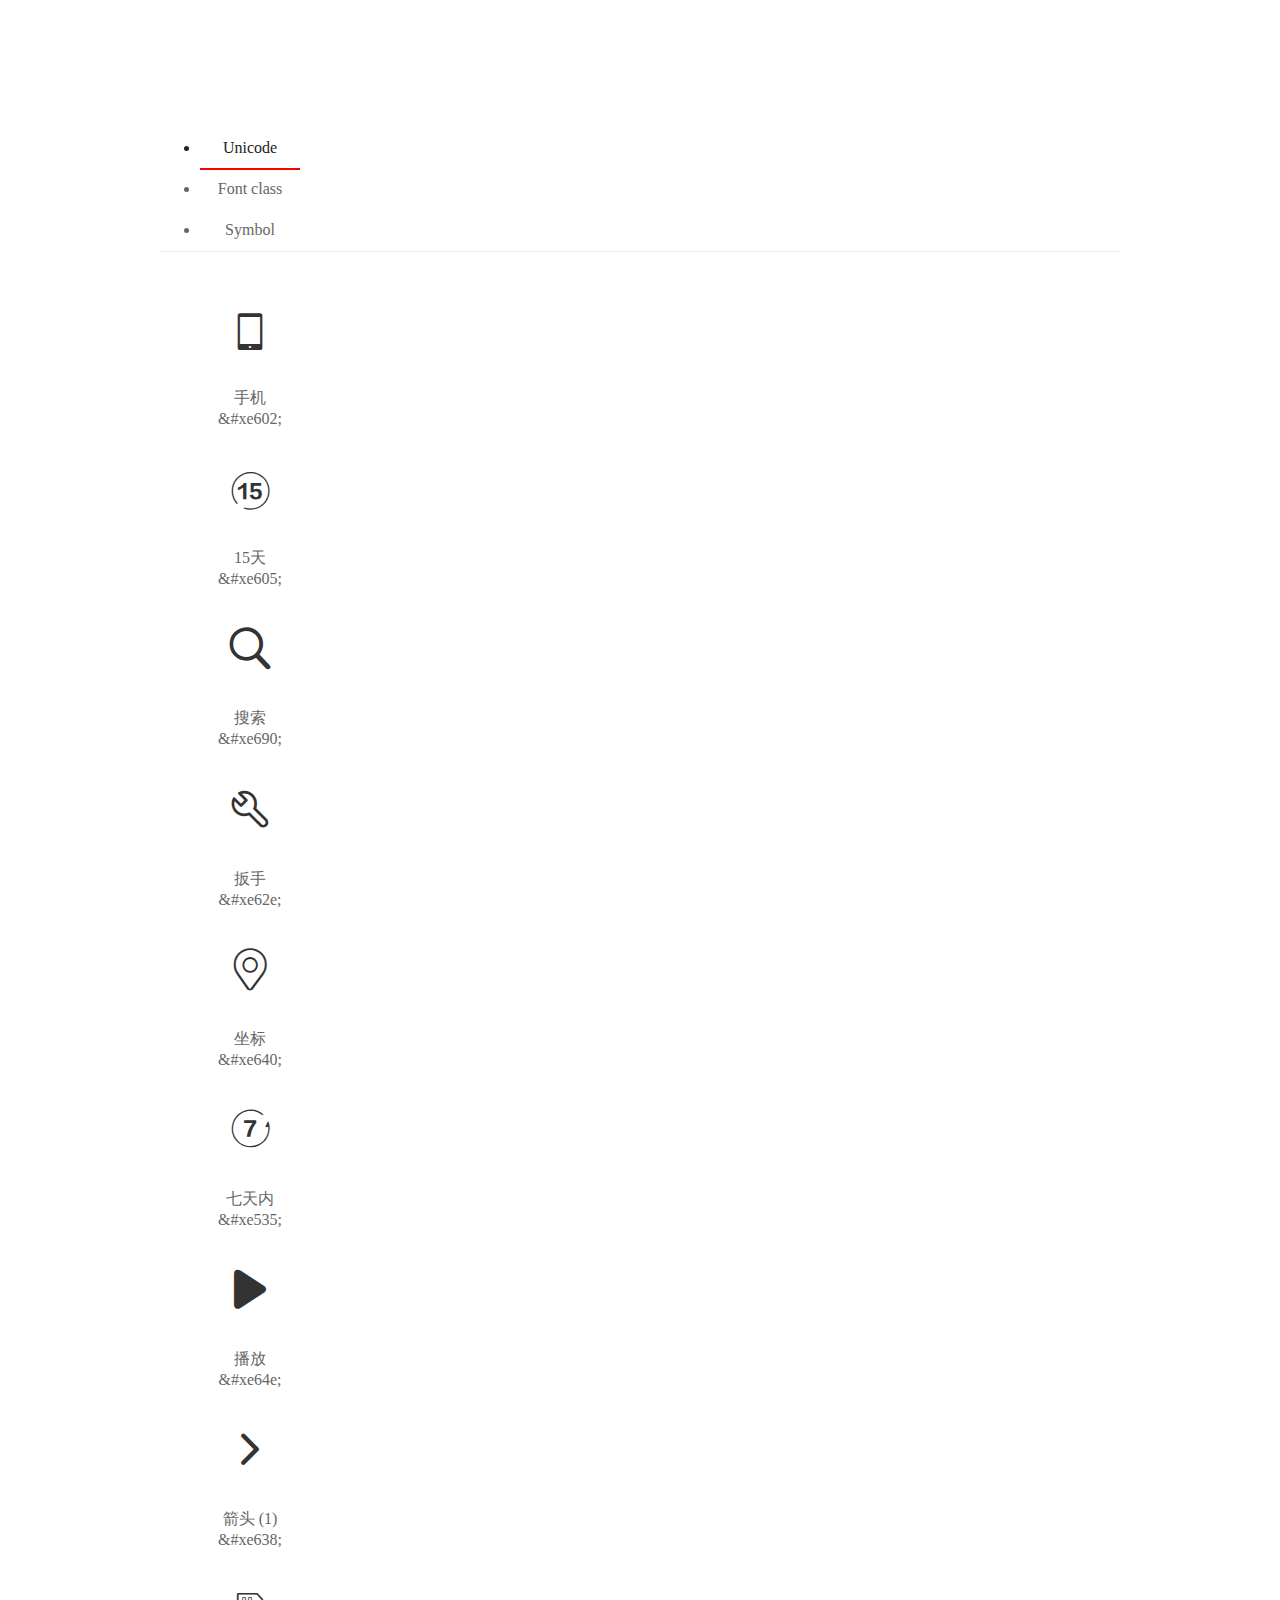
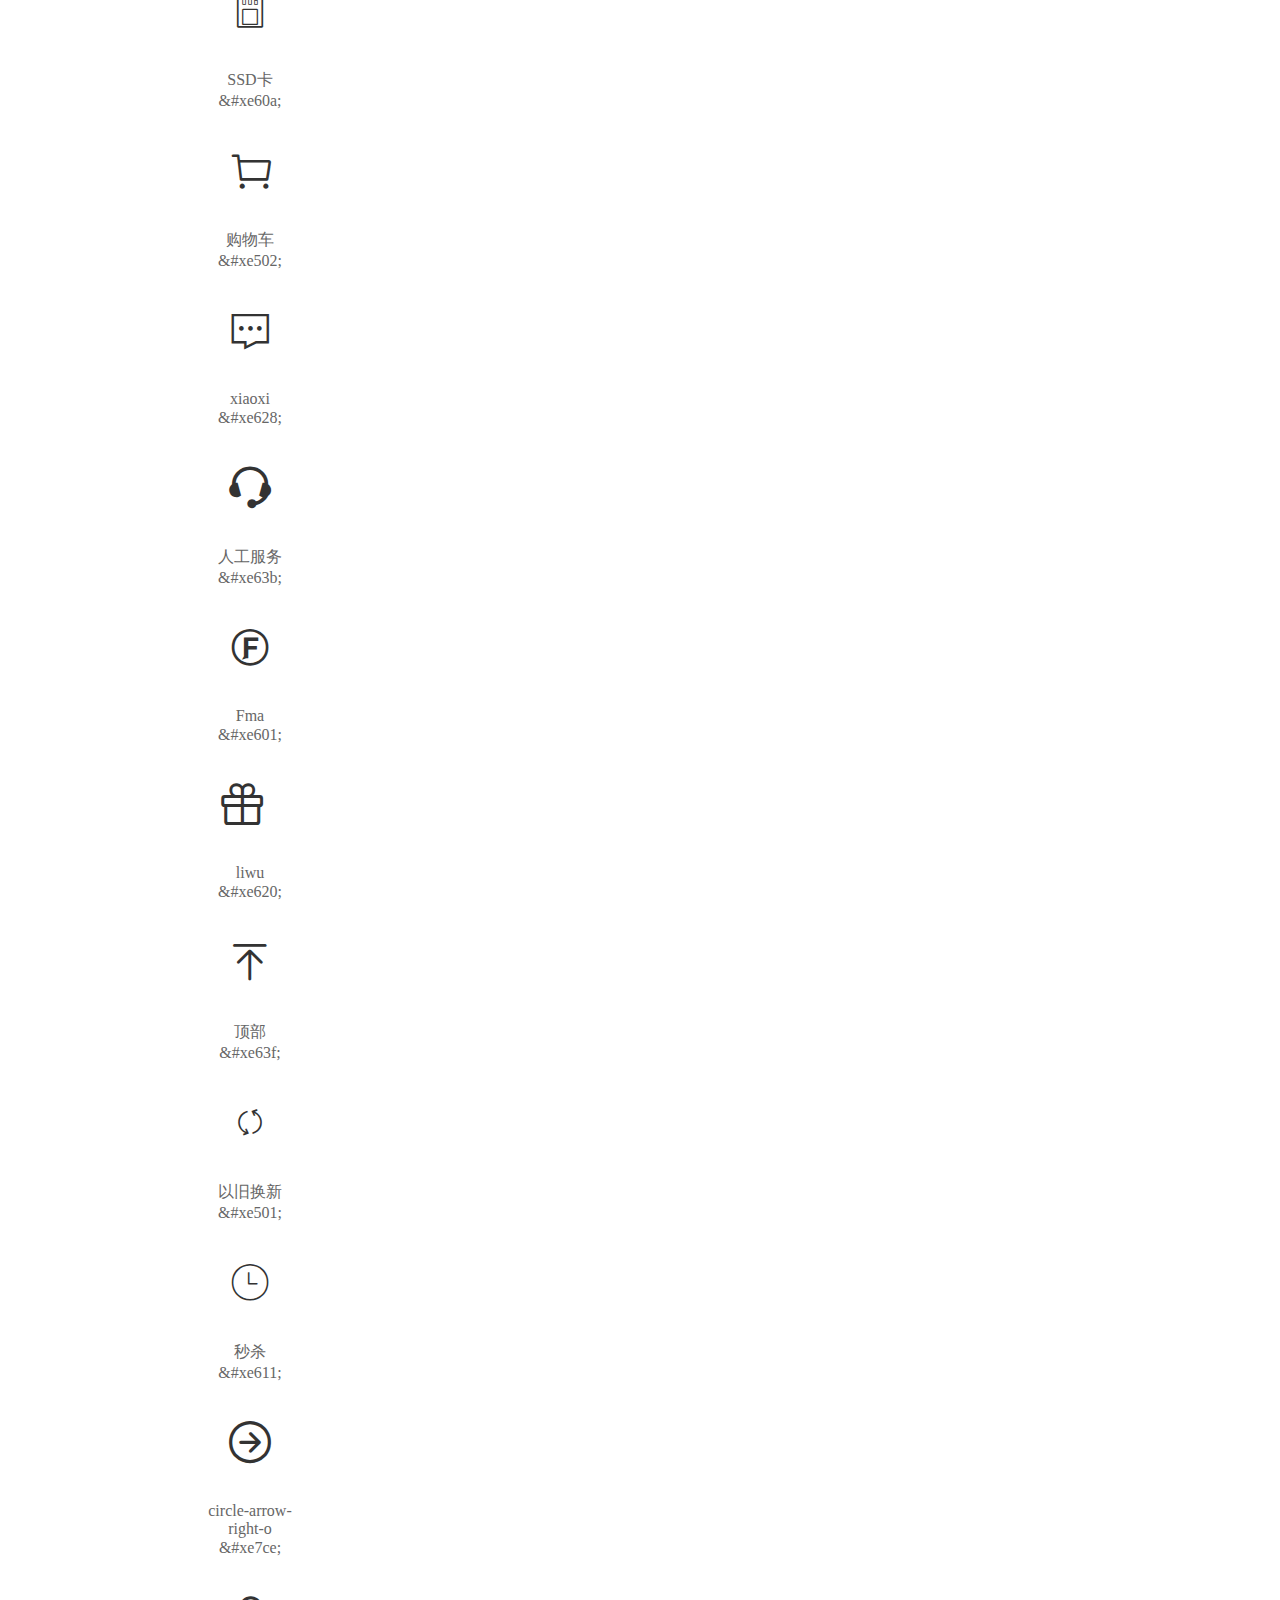
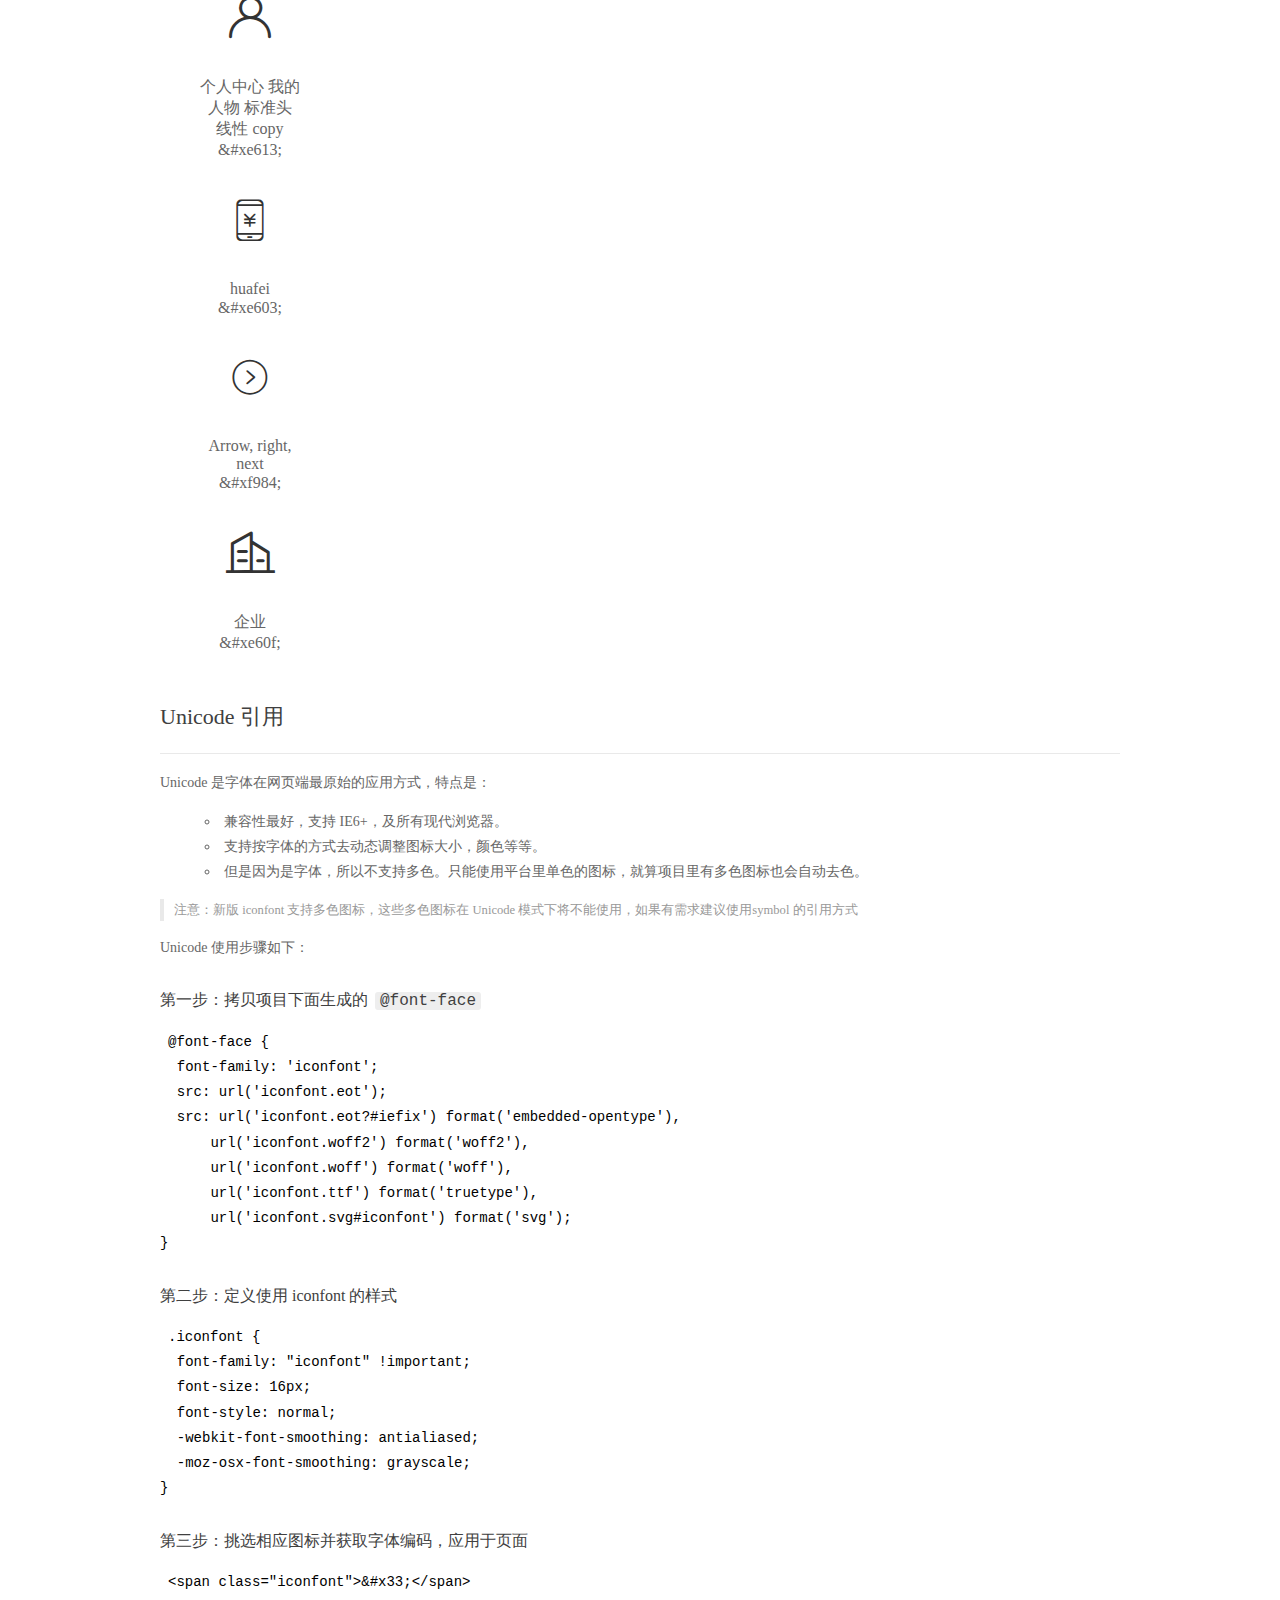
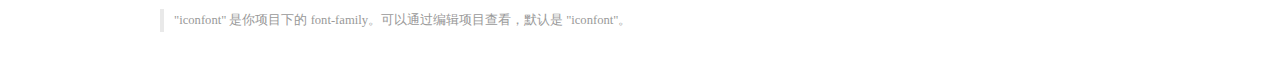
<file: millet/font1/demo_index.html>
<!DOCTYPE html>
<html>
<head>
  <meta charset="utf-8"/>
  <title>IconFont Demo</title>
  <link rel="shortcut icon" href="https://gtms04.alicdn.com/tps/i4/TB1_oz6GVXXXXaFXpXXJDFnIXXX-64-64.ico" type="image/x-icon"/>
  <link rel="stylesheet" href="https://g.alicdn.com/thx/cube/1.3.2/cube.min.css">
  <link rel="stylesheet" href="demo.css">
  <link rel="stylesheet" href="iconfont.css">
  <script src="iconfont.js"></script>
  <!-- jQuery -->
  <script src="https://a1.alicdn.com/oss/uploads/2018/12/26/7bfddb60-08e8-11e9-9b04-53e73bb6408b.js"></script>
  <!-- 代码高亮 -->
  <script src="https://a1.alicdn.com/oss/uploads/2018/12/26/a3f714d0-08e6-11e9-8a15-ebf944d7534c.js"></script>
</head>
<body>
  <div class="main">
    <h1 class="logo"><a href="https://www.iconfont.cn/" title="iconfont 首页" target="_blank">&#xe86b;</a></h1>
    <div class="nav-tabs">
      <ul id="tabs" class="dib-box">
        <li class="dib active"><span>Unicode</span></li>
        <li class="dib"><span>Font class</span></li>
        <li class="dib"><span>Symbol</span></li>
      </ul>
      
    </div>
    <div class="tab-container">
      <div class="content unicode" style="display: block;">
          <ul class="icon_lists dib-box">
          
            <li class="dib">
              <span class="icon iconfont">&#xe602;</span>
                <div class="name">手机</div>
                <div class="code-name">&amp;#xe602;</div>
              </li>
          
            <li class="dib">
              <span class="icon iconfont">&#xe605;</span>
                <div class="name">15天</div>
                <div class="code-name">&amp;#xe605;</div>
              </li>
          
            <li class="dib">
              <span class="icon iconfont">&#xe690;</span>
                <div class="name">搜索</div>
                <div class="code-name">&amp;#xe690;</div>
              </li>
          
            <li class="dib">
              <span class="icon iconfont">&#xe62e;</span>
                <div class="name">扳手</div>
                <div class="code-name">&amp;#xe62e;</div>
              </li>
          
            <li class="dib">
              <span class="icon iconfont">&#xe640;</span>
                <div class="name">坐标</div>
                <div class="code-name">&amp;#xe640;</div>
              </li>
          
            <li class="dib">
              <span class="icon iconfont">&#xe535;</span>
                <div class="name">七天内</div>
                <div class="code-name">&amp;#xe535;</div>
              </li>
          
            <li class="dib">
              <span class="icon iconfont">&#xe64e;</span>
                <div class="name">播放</div>
                <div class="code-name">&amp;#xe64e;</div>
              </li>
          
            <li class="dib">
              <span class="icon iconfont">&#xe638;</span>
                <div class="name">箭头 (1)</div>
                <div class="code-name">&amp;#xe638;</div>
              </li>
          
            <li class="dib">
              <span class="icon iconfont">&#xe60a;</span>
                <div class="name">SSD卡</div>
                <div class="code-name">&amp;#xe60a;</div>
              </li>
          
            <li class="dib">
              <span class="icon iconfont">&#xe502;</span>
                <div class="name">购物车</div>
                <div class="code-name">&amp;#xe502;</div>
              </li>
          
            <li class="dib">
              <span class="icon iconfont">&#xe628;</span>
                <div class="name">xiaoxi</div>
                <div class="code-name">&amp;#xe628;</div>
              </li>
          
            <li class="dib">
              <span class="icon iconfont">&#xe63b;</span>
                <div class="name">人工服务</div>
                <div class="code-name">&amp;#xe63b;</div>
              </li>
          
            <li class="dib">
              <span class="icon iconfont">&#xe601;</span>
                <div class="name">Fma</div>
                <div class="code-name">&amp;#xe601;</div>
              </li>
          
            <li class="dib">
              <span class="icon iconfont">&#xe620;</span>
                <div class="name">liwu</div>
                <div class="code-name">&amp;#xe620;</div>
              </li>
          
            <li class="dib">
              <span class="icon iconfont">&#xe63f;</span>
                <div class="name">顶部</div>
                <div class="code-name">&amp;#xe63f;</div>
              </li>
          
            <li class="dib">
              <span class="icon iconfont">&#xe501;</span>
                <div class="name">以旧换新</div>
                <div class="code-name">&amp;#xe501;</div>
              </li>
          
            <li class="dib">
              <span class="icon iconfont">&#xe611;</span>
                <div class="name">秒杀</div>
                <div class="code-name">&amp;#xe611;</div>
              </li>
          
            <li class="dib">
              <span class="icon iconfont">&#xe7ce;</span>
                <div class="name">circle-arrow-right-o</div>
                <div class="code-name">&amp;#xe7ce;</div>
              </li>
          
            <li class="dib">
              <span class="icon iconfont">&#xe613;</span>
                <div class="name">个人中心 我的  人物 标准头 线性 copy</div>
                <div class="code-name">&amp;#xe613;</div>
              </li>
          
            <li class="dib">
              <span class="icon iconfont">&#xe603;</span>
                <div class="name">huafei</div>
                <div class="code-name">&amp;#xe603;</div>
              </li>
          
            <li class="dib">
              <span class="icon iconfont">&#xf984;</span>
                <div class="name">Arrow, right, next</div>
                <div class="code-name">&amp;#xf984;</div>
              </li>
          
            <li class="dib">
              <span class="icon iconfont">&#xe60f;</span>
                <div class="name">企业</div>
                <div class="code-name">&amp;#xe60f;</div>
              </li>
          
          </ul>
          <div class="article markdown">
          <h2 id="unicode-">Unicode 引用</h2>
          <hr>

          <p>Unicode 是字体在网页端最原始的应用方式，特点是：</p>
          <ul>
            <li>兼容性最好，支持 IE6+，及所有现代浏览器。</li>
            <li>支持按字体的方式去动态调整图标大小，颜色等等。</li>
            <li>但是因为是字体，所以不支持多色。只能使用平台里单色的图标，就算项目里有多色图标也会自动去色。</li>
          </ul>
          <blockquote>
            <p>注意：新版 iconfont 支持多色图标，这些多色图标在 Unicode 模式下将不能使用，如果有需求建议使用symbol 的引用方式</p>
          </blockquote>
          <p>Unicode 使用步骤如下：</p>
          <h3 id="-font-face">第一步：拷贝项目下面生成的 <code>@font-face</code></h3>
<pre><code class="language-css"
>@font-face {
  font-family: 'iconfont';
  src: url('iconfont.eot');
  src: url('iconfont.eot?#iefix') format('embedded-opentype'),
      url('iconfont.woff2') format('woff2'),
      url('iconfont.woff') format('woff'),
      url('iconfont.ttf') format('truetype'),
      url('iconfont.svg#iconfont') format('svg');
}
</code></pre>
          <h3 id="-iconfont-">第二步：定义使用 iconfont 的样式</h3>
<pre><code class="language-css"
>.iconfont {
  font-family: "iconfont" !important;
  font-size: 16px;
  font-style: normal;
  -webkit-font-smoothing: antialiased;
  -moz-osx-font-smoothing: grayscale;
}
</code></pre>
          <h3 id="-">第三步：挑选相应图标并获取字体编码，应用于页面</h3>
<pre>
<code class="language-html"
>&lt;span class="iconfont"&gt;&amp;#x33;&lt;/span&gt;
</code></pre>
          <blockquote>
            <p>"iconfont" 是你项目下的 font-family。可以通过编辑项目查看，默认是 "iconfont"。</p>
          </blockquote>
          </div>
      </div>
      <div class="content font-class">
        <ul class="icon_lists dib-box">
          
          <li class="dib">
            <span class="icon iconfont icon-shouji"></span>
            <div class="name">
              手机
            </div>
            <div class="code-name">.icon-shouji
            </div>
          </li>
          
          <li class="dib">
            <span class="icon iconfont icon-15tian"></span>
            <div class="name">
              15天
            </div>
            <div class="code-name">.icon-15tian
            </div>
          </li>
          
          <li class="dib">
            <span class="icon iconfont icon-sousuo"></span>
            <div class="name">
              搜索
            </div>
            <div class="code-name">.icon-sousuo
            </div>
          </li>
          
          <li class="dib">
            <span class="icon iconfont icon-editor2"></span>
            <div class="name">
              扳手
            </div>
            <div class="code-name">.icon-editor2
            </div>
          </li>
          
          <li class="dib">
            <span class="icon iconfont icon-zuobiao"></span>
            <div class="name">
              坐标
            </div>
            <div class="code-name">.icon-zuobiao
            </div>
          </li>
          
          <li class="dib">
            <span class="icon iconfont icon-sevenday"></span>
            <div class="name">
              七天内
            </div>
            <div class="code-name">.icon-sevenday
            </div>
          </li>
          
          <li class="dib">
            <span class="icon iconfont icon-bofang"></span>
            <div class="name">
              播放
            </div>
            <div class="code-name">.icon-bofang
            </div>
          </li>
          
          <li class="dib">
            <span class="icon iconfont icon-jiantou"></span>
            <div class="name">
              箭头 (1)
            </div>
            <div class="code-name">.icon-jiantou
            </div>
          </li>
          
          <li class="dib">
            <span class="icon iconfont icon-SSDqia"></span>
            <div class="name">
              SSD卡
            </div>
            <div class="code-name">.icon-SSDqia
            </div>
          </li>
          
          <li class="dib">
            <span class="icon iconfont icon-gouwuche"></span>
            <div class="name">
              购物车
            </div>
            <div class="code-name">.icon-gouwuche
            </div>
          </li>
          
          <li class="dib">
            <span class="icon iconfont icon-xiaoxi"></span>
            <div class="name">
              xiaoxi
            </div>
            <div class="code-name">.icon-xiaoxi
            </div>
          </li>
          
          <li class="dib">
            <span class="icon iconfont icon-rengongfuwu"></span>
            <div class="name">
              人工服务
            </div>
            <div class="code-name">.icon-rengongfuwu
            </div>
          </li>
          
          <li class="dib">
            <span class="icon iconfont icon-Fma"></span>
            <div class="name">
              Fma
            </div>
            <div class="code-name">.icon-Fma
            </div>
          </li>
          
          <li class="dib">
            <span class="icon iconfont icon-liwu"></span>
            <div class="name">
              liwu
            </div>
            <div class="code-name">.icon-liwu
            </div>
          </li>
          
          <li class="dib">
            <span class="icon iconfont icon-dingbu"></span>
            <div class="name">
              顶部
            </div>
            <div class="code-name">.icon-dingbu
            </div>
          </li>
          
          <li class="dib">
            <span class="icon iconfont icon-icon-_yijiuhuanxin"></span>
            <div class="name">
              以旧换新
            </div>
            <div class="code-name">.icon-icon-_yijiuhuanxin
            </div>
          </li>
          
          <li class="dib">
            <span class="icon iconfont icon-miaosha"></span>
            <div class="name">
              秒杀
            </div>
            <div class="code-name">.icon-miaosha
            </div>
          </li>
          
          <li class="dib">
            <span class="icon iconfont icon-circle-arrow-right-o"></span>
            <div class="name">
              circle-arrow-right-o
            </div>
            <div class="code-name">.icon-circle-arrow-right-o
            </div>
          </li>
          
          <li class="dib">
            <span class="icon iconfont icon-gerenzhongxinwoderenwubiaozhuntouxianxingcopy"></span>
            <div class="name">
              个人中心 我的  人物 标准头 线性 copy
            </div>
            <div class="code-name">.icon-gerenzhongxinwoderenwubiaozhuntouxianxingcopy
            </div>
          </li>
          
          <li class="dib">
            <span class="icon iconfont icon-huafei"></span>
            <div class="name">
              huafei
            </div>
            <div class="code-name">.icon-huafei
            </div>
          </li>
          
          <li class="dib">
            <span class="icon iconfont icon-Arrowrightnext"></span>
            <div class="name">
              Arrow, right, next
            </div>
            <div class="code-name">.icon-Arrowrightnext
            </div>
          </li>
          
          <li class="dib">
            <span class="icon iconfont icon-qiye"></span>
            <div class="name">
              企业
            </div>
            <div class="code-name">.icon-qiye
            </div>
          </li>
          
        </ul>
        <div class="article markdown">
        <h2 id="font-class-">font-class 引用</h2>
        <hr>

        <p>font-class 是 Unicode 使用方式的一种变种，主要是解决 Unicode 书写不直观，语意不明确的问题。</p>
        <p>与 Unicode 使用方式相比，具有如下特点：</p>
        <ul>
          <li>兼容性良好，支持 IE8+，及所有现代浏览器。</li>
          <li>相比于 Unicode 语意明确，书写更直观。可以很容易分辨这个 icon 是什么。</li>
          <li>因为使用 class 来定义图标，所以当要替换图标时，只需要修改 class 里面的 Unicode 引用。</li>
          <li>不过因为本质上还是使用的字体，所以多色图标还是不支持的。</li>
        </ul>
        <p>使用步骤如下：</p>
        <h3 id="-fontclass-">第一步：引入项目下面生成的 fontclass 代码：</h3>
<pre><code class="language-html">&lt;link rel="stylesheet" href="./iconfont.css"&gt;
</code></pre>
        <h3 id="-">第二步：挑选相应图标并获取类名，应用于页面：</h3>
<pre><code class="language-html">&lt;span class="iconfont icon-xxx"&gt;&lt;/span&gt;
</code></pre>
        <blockquote>
          <p>"
            iconfont" 是你项目下的 font-family。可以通过编辑项目查看，默认是 "iconfont"。</p>
        </blockquote>
      </div>
      </div>
      <div class="content symbol">
          <ul class="icon_lists dib-box">
          
            <li class="dib">
                <svg class="icon svg-icon" aria-hidden="true">
                  <use xlink:href="#icon-shouji"></use>
                </svg>
                <div class="name">手机</div>
                <div class="code-name">#icon-shouji</div>
            </li>
          
            <li class="dib">
                <svg class="icon svg-icon" aria-hidden="true">
                  <use xlink:href="#icon-15tian"></use>
                </svg>
                <div class="name">15天</div>
                <div class="code-name">#icon-15tian</div>
            </li>
          
            <li class="dib">
                <svg class="icon svg-icon" aria-hidden="true">
                  <use xlink:href="#icon-sousuo"></use>
                </svg>
                <div class="name">搜索</div>
                <div class="code-name">#icon-sousuo</div>
            </li>
          
            <li class="dib">
                <svg class="icon svg-icon" aria-hidden="true">
                  <use xlink:href="#icon-editor2"></use>
                </svg>
                <div class="name">扳手</div>
                <div class="code-name">#icon-editor2</div>
            </li>
          
            <li class="dib">
                <svg class="icon svg-icon" aria-hidden="true">
                  <use xlink:href="#icon-zuobiao"></use>
                </svg>
                <div class="name">坐标</div>
                <div class="code-name">#icon-zuobiao</div>
            </li>
          
            <li class="dib">
                <svg class="icon svg-icon" aria-hidden="true">
                  <use xlink:href="#icon-sevenday"></use>
                </svg>
                <div class="name">七天内</div>
                <div class="code-name">#icon-sevenday</div>
            </li>
          
            <li class="dib">
                <svg class="icon svg-icon" aria-hidden="true">
                  <use xlink:href="#icon-bofang"></use>
                </svg>
                <div class="name">播放</div>
                <div class="code-name">#icon-bofang</div>
            </li>
          
            <li class="dib">
                <svg class="icon svg-icon" aria-hidden="true">
                  <use xlink:href="#icon-jiantou"></use>
                </svg>
                <div class="name">箭头 (1)</div>
                <div class="code-name">#icon-jiantou</div>
            </li>
          
            <li class="dib">
                <svg class="icon svg-icon" aria-hidden="true">
                  <use xlink:href="#icon-SSDqia"></use>
                </svg>
                <div class="name">SSD卡</div>
                <div class="code-name">#icon-SSDqia</div>
            </li>
          
            <li class="dib">
                <svg class="icon svg-icon" aria-hidden="true">
                  <use xlink:href="#icon-gouwuche"></use>
                </svg>
                <div class="name">购物车</div>
                <div class="code-name">#icon-gouwuche</div>
            </li>
          
            <li class="dib">
                <svg class="icon svg-icon" aria-hidden="true">
                  <use xlink:href="#icon-xiaoxi"></use>
                </svg>
                <div class="name">xiaoxi</div>
                <div class="code-name">#icon-xiaoxi</div>
            </li>
          
            <li class="dib">
                <svg class="icon svg-icon" aria-hidden="true">
                  <use xlink:href="#icon-rengongfuwu"></use>
                </svg>
                <div class="name">人工服务</div>
                <div class="code-name">#icon-rengongfuwu</div>
            </li>
          
            <li class="dib">
                <svg class="icon svg-icon" aria-hidden="true">
                  <use xlink:href="#icon-Fma"></use>
                </svg>
                <div class="name">Fma</div>
                <div class="code-name">#icon-Fma</div>
            </li>
          
            <li class="dib">
                <svg class="icon svg-icon" aria-hidden="true">
                  <use xlink:href="#icon-liwu"></use>
                </svg>
                <div class="name">liwu</div>
                <div class="code-name">#icon-liwu</div>
            </li>
          
            <li class="dib">
                <svg class="icon svg-icon" aria-hidden="true">
                  <use xlink:href="#icon-dingbu"></use>
                </svg>
                <div class="name">顶部</div>
                <div class="code-name">#icon-dingbu</div>
            </li>
          
            <li class="dib">
                <svg class="icon svg-icon" aria-hidden="true">
                  <use xlink:href="#icon-icon-_yijiuhuanxin"></use>
                </svg>
                <div class="name">以旧换新</div>
                <div class="code-name">#icon-icon-_yijiuhuanxin</div>
            </li>
          
            <li class="dib">
                <svg class="icon svg-icon" aria-hidden="true">
                  <use xlink:href="#icon-miaosha"></use>
                </svg>
                <div class="name">秒杀</div>
                <div class="code-name">#icon-miaosha</div>
            </li>
          
            <li class="dib">
                <svg class="icon svg-icon" aria-hidden="true">
                  <use xlink:href="#icon-circle-arrow-right-o"></use>
                </svg>
                <div class="name">circle-arrow-right-o</div>
                <div class="code-name">#icon-circle-arrow-right-o</div>
            </li>
          
            <li class="dib">
                <svg class="icon svg-icon" aria-hidden="true">
                  <use xlink:href="#icon-gerenzhongxinwoderenwubiaozhuntouxianxingcopy"></use>
                </svg>
                <div class="name">个人中心 我的  人物 标准头 线性 copy</div>
                <div class="code-name">#icon-gerenzhongxinwoderenwubiaozhuntouxianxingcopy</div>
            </li>
          
            <li class="dib">
                <svg class="icon svg-icon" aria-hidden="true">
                  <use xlink:href="#icon-huafei"></use>
                </svg>
                <div class="name">huafei</div>
                <div class="code-name">#icon-huafei</div>
            </li>
          
            <li class="dib">
                <svg class="icon svg-icon" aria-hidden="true">
                  <use xlink:href="#icon-Arrowrightnext"></use>
                </svg>
                <div class="name">Arrow, right, next</div>
                <div class="code-name">#icon-Arrowrightnext</div>
            </li>
          
            <li class="dib">
                <svg class="icon svg-icon" aria-hidden="true">
                  <use xlink:href="#icon-qiye"></use>
                </svg>
                <div class="name">企业</div>
                <div class="code-name">#icon-qiye</div>
            </li>
          
          </ul>
          <div class="article markdown">
          <h2 id="symbol-">Symbol 引用</h2>
          <hr>

          <p>这是一种全新的使用方式，应该说这才是未来的主流，也是平台目前推荐的用法。相关介绍可以参考这篇<a href="">文章</a>
            这种用法其实是做了一个 SVG 的集合，与另外两种相比具有如下特点：</p>
          <ul>
            <li>支持多色图标了，不再受单色限制。</li>
            <li>通过一些技巧，支持像字体那样，通过 <code>font-size</code>, <code>color</code> 来调整样式。</li>
            <li>兼容性较差，支持 IE9+，及现代浏览器。</li>
            <li>浏览器渲染 SVG 的性能一般，还不如 png。</li>
          </ul>
          <p>使用步骤如下：</p>
          <h3 id="-symbol-">第一步：引入项目下面生成的 symbol 代码：</h3>
<pre><code class="language-html">&lt;script src="./iconfont.js"&gt;&lt;/script&gt;
</code></pre>
          <h3 id="-css-">第二步：加入通用 CSS 代码（引入一次就行）：</h3>
<pre><code class="language-html">&lt;style&gt;
.icon {
  width: 1em;
  height: 1em;
  vertical-align: -0.15em;
  fill: currentColor;
  overflow: hidden;
}
&lt;/style&gt;
</code></pre>
          <h3 id="-">第三步：挑选相应图标并获取类名，应用于页面：</h3>
<pre><code class="language-html">&lt;svg class="icon" aria-hidden="true"&gt;
  &lt;use xlink:href="#icon-xxx"&gt;&lt;/use&gt;
&lt;/svg&gt;
</code></pre>
          </div>
      </div>

    </div>
  </div>
  <script>
  $(document).ready(function () {
      $('.tab-container .content:first').show()

      $('#tabs li').click(function (e) {
        var tabContent = $('.tab-container .content')
        var index = $(this).index()

        if ($(this).hasClass('active')) {
          return
        } else {
          $('#tabs li').removeClass('active')
          $(this).addClass('active')

          tabContent.hide().eq(index).fadeIn()
        }
      })
    })
  </script>
</body>
</html>
</file>
<file: millet/font1/demo.css>
/* Logo 字体 */
@font-face {
  font-family: "iconfont logo";
  src: url('https://at.alicdn.com/t/font_985780_km7mi63cihi.eot?t=1545807318834');
  src: url('https://at.alicdn.com/t/font_985780_km7mi63cihi.eot?t=1545807318834#iefix') format('embedded-opentype'),
    url('https://at.alicdn.com/t/font_985780_km7mi63cihi.woff?t=1545807318834') format('woff'),
    url('https://at.alicdn.com/t/font_985780_km7mi63cihi.ttf?t=1545807318834') format('truetype'),
    url('https://at.alicdn.com/t/font_985780_km7mi63cihi.svg?t=1545807318834#iconfont') format('svg');
}

.logo {
  font-family: "iconfont logo";
  font-size: 160px;
  font-style: normal;
  -webkit-font-smoothing: antialiased;
  -moz-osx-font-smoothing: grayscale;
}

/* tabs */
.nav-tabs {
  position: relative;
}

.nav-tabs .nav-more {
  position: absolute;
  right: 0;
  bottom: 0;
  height: 42px;
  line-height: 42px;
  color: #666;
}

#tabs {
  border-bottom: 1px solid #eee;
}

#tabs li {
  cursor: pointer;
  width: 100px;
  height: 40px;
  line-height: 40px;
  text-align: center;
  font-size: 16px;
  border-bottom: 2px solid transparent;
  position: relative;
  z-index: 1;
  margin-bottom: -1px;
  color: #666;
}


#tabs .active {
  border-bottom-color: #f00;
  color: #222;
}

.tab-container .content {
  display: none;
}

/* 页面布局 */
.main {
  padding: 30px 100px;
  width: 960px;
  margin: 0 auto;
}

.main .logo {
  color: #333;
  text-align: left;
  margin-bottom: 30px;
  line-height: 1;
  height: 110px;
  margin-top: -50px;
  overflow: hidden;
  *zoom: 1;
}

.main .logo a {
  font-size: 160px;
  color: #333;
}

.helps {
  margin-top: 40px;
}

.helps pre {
  padding: 20px;
  margin: 10px 0;
  border: solid 1px #e7e1cd;
  background-color: #fffdef;
  overflow: auto;
}

.icon_lists {
  width: 100% !important;
  overflow: hidden;
  *zoom: 1;
}

.icon_lists li {
  width: 100px;
  margin-bottom: 10px;
  margin-right: 20px;
  text-align: center;
  list-style: none !important;
  cursor: default;
}

.icon_lists li .code-name {
  line-height: 1.2;
}

.icon_lists .icon {
  display: block;
  height: 100px;
  line-height: 100px;
  font-size: 42px;
  margin: 10px auto;
  color: #333;
  -webkit-transition: font-size 0.25s linear, width 0.25s linear;
  -moz-transition: font-size 0.25s linear, width 0.25s linear;
  transition: font-size 0.25s linear, width 0.25s linear;
}

.icon_lists .icon:hover {
  font-size: 100px;
}

.icon_lists .svg-icon {
  /* 通过设置 font-size 来改变图标大小 */
  width: 1em;
  /* 图标和文字相邻时，垂直对齐 */
  vertical-align: -0.15em;
  /* 通过设置 color 来改变 SVG 的颜色/fill */
  fill: currentColor;
  /* path 和 stroke 溢出 viewBox 部分在 IE 下会显示
      normalize.css 中也包含这行 */
  overflow: hidden;
}

.icon_lists li .name,
.icon_lists li .code-name {
  color: #666;
}

/* markdown 样式 */
.markdown {
  color: #666;
  font-size: 14px;
  line-height: 1.8;
}

.highlight {
  line-height: 1.5;
}

.markdown img {
  vertical-align: middle;
  max-width: 100%;
}

.markdown h1 {
  color: #404040;
  font-weight: 500;
  line-height: 40px;
  margin-bottom: 24px;
}

.markdown h2,
.markdown h3,
.markdown h4,
.markdown h5,
.markdown h6 {
  color: #404040;
  margin: 1.6em 0 0.6em 0;
  font-weight: 500;
  clear: both;
}

.markdown h1 {
  font-size: 28px;
}

.markdown h2 {
  font-size: 22px;
}

.markdown h3 {
  font-size: 16px;
}

.markdown h4 {
  font-size: 14px;
}

.markdown h5 {
  font-size: 12px;
}

.markdown h6 {
  font-size: 12px;
}

.markdown hr {
  height: 1px;
  border: 0;
  background: #e9e9e9;
  margin: 16px 0;
  clear: both;
}

.markdown p {
  margin: 1em 0;
}

.markdown>p,
.markdown>blockquote,
.markdown>.highlight,
.markdown>ol,
.markdown>ul {
  width: 80%;
}

.markdown ul>li {
  list-style: circle;
}

.markdown>ul li,
.markdown blockquote ul>li {
  margin-left: 20px;
  padding-left: 4px;
}

.markdown>ul li p,
.markdown>ol li p {
  margin: 0.6em 0;
}

.markdown ol>li {
  list-style: decimal;
}

.markdown>ol li,
.markdown blockquote ol>li {
  margin-left: 20px;
  padding-left: 4px;
}

.markdown code {
  margin: 0 3px;
  padding: 0 5px;
  background: #eee;
  border-radius: 3px;
}

.markdown strong,
.markdown b {
  font-weight: 600;
}

.markdown>table {
  border-collapse: collapse;
  border-spacing: 0px;
  empty-cells: show;
  border: 1px solid #e9e9e9;
  width: 95%;
  margin-bottom: 24px;
}

.markdown>table th {
  white-space: nowrap;
  color: #333;
  font-weight: 600;
}

.markdown>table th,
.markdown>table td {
  border: 1px solid #e9e9e9;
  padding: 8px 16px;
  text-align: left;
}

.markdown>table th {
  background: #F7F7F7;
}

.markdown blockquote {
  font-size: 90%;
  color: #999;
  border-left: 4px solid #e9e9e9;
  padding-left: 0.8em;
  margin: 1em 0;
}

.markdown blockquote p {
  margin: 0;
}

.markdown .anchor {
  opacity: 0;
  transition: opacity 0.3s ease;
  margin-left: 8px;
}

.markdown .waiting {
  color: #ccc;
}

.markdown h1:hover .anchor,
.markdown h2:hover .anchor,
.markdown h3:hover .anchor,
.markdown h4:hover .anchor,
.markdown h5:hover .anchor,
.markdown h6:hover .anchor {
  opacity: 1;
  display: inline-block;
}

.markdown>br,
.markdown>p>br {
  clear: both;
}


.hljs {
  display: block;
  background: white;
  padding: 0.5em;
  color: #333333;
  overflow-x: auto;
}

.hljs-comment,
.hljs-meta {
  color: #969896;
}

.hljs-string,
.hljs-variable,
.hljs-template-variable,
.hljs-strong,
.hljs-emphasis,
.hljs-quote {
  color: #df5000;
}

.hljs-keyword,
.hljs-selector-tag,
.hljs-type {
  color: #a71d5d;
}

.hljs-literal,
.hljs-symbol,
.hljs-bullet,
.hljs-attribute {
  color: #0086b3;
}

.hljs-section,
.hljs-name {
  color: #63a35c;
}

.hljs-tag {
  color: #333333;
}

.hljs-title,
.hljs-attr,
.hljs-selector-id,
.hljs-selector-class,
.hljs-selector-attr,
.hljs-selector-pseudo {
  color: #795da3;
}

.hljs-addition {
  color: #55a532;
  background-color: #eaffea;
}

.hljs-deletion {
  color: #bd2c00;
  background-color: #ffecec;
}

.hljs-link {
  text-decoration: underline;
}

/* 代码高亮 */
/* PrismJS 1.15.0
https://prismjs.com/download.html#themes=prism&languages=markup+css+clike+javascript */
/**
 * prism.js default theme for JavaScript, CSS and HTML
 * Based on dabblet (http://dabblet.com)
 * @author Lea Verou
 */
code[class*="language-"],
pre[class*="language-"] {
  color: black;
  background: none;
  text-shadow: 0 1px white;
  font-family: Consolas, Monaco, 'Andale Mono', 'Ubuntu Mono', monospace;
  text-align: left;
  white-space: pre;
  word-spacing: normal;
  word-break: normal;
  word-wrap: normal;
  line-height: 1.5;

  -moz-tab-size: 4;
  -o-tab-size: 4;
  tab-size: 4;

  -webkit-hyphens: none;
  -moz-hyphens: none;
  -ms-hyphens: none;
  hyphens: none;
}

pre[class*="language-"]::-moz-selection,
pre[class*="language-"] ::-moz-selection,
code[class*="language-"]::-moz-selection,
code[class*="language-"] ::-moz-selection {
  text-shadow: none;
  background: #b3d4fc;
}

pre[class*="language-"]::selection,
pre[class*="language-"] ::selection,
code[class*="language-"]::selection,
code[class*="language-"] ::selection {
  text-shadow: none;
  background: #b3d4fc;
}

@media print {

  code[class*="language-"],
  pre[class*="language-"] {
    text-shadow: none;
  }
}

/* Code blocks */
pre[class*="language-"] {
  padding: 1em;
  margin: .5em 0;
  overflow: auto;
}

:not(pre)>code[class*="language-"],
pre[class*="language-"] {
  background: #f5f2f0;
}

/* Inline code */
:not(pre)>code[class*="language-"] {
  padding: .1em;
  border-radius: .3em;
  white-space: normal;
}

.token.comment,
.token.prolog,
.token.doctype,
.token.cdata {
  color: slategray;
}

.token.punctuation {
  color: #999;
}

.namespace {
  opacity: .7;
}

.token.property,
.token.tag,
.token.boolean,
.token.number,
.token.constant,
.token.symbol,
.token.deleted {
  color: #905;
}

.token.selector,
.token.attr-name,
.token.string,
.token.char,
.token.builtin,
.token.inserted {
  color: #690;
}

.token.operator,
.token.entity,
.token.url,
.language-css .token.string,
.style .token.string {
  color: #9a6e3a;
  background: hsla(0, 0%, 100%, .5);
}

.token.atrule,
.token.attr-value,
.token.keyword {
  color: #07a;
}

.token.function,
.token.class-name {
  color: #DD4A68;
}

.token.regex,
.token.important,
.token.variable {
  color: #e90;
}

.token.important,
.token.bold {
  font-weight: bold;
}

.token.italic {
  font-style: italic;
}

.token.entity {
  cursor: help;
}
</file>
<file: millet/font1/iconfont.css>
@font-face {font-family: "iconfont";
  src: url('iconfont.eot?t=1567660405433'); /* IE9 */
  src: url('iconfont.eot?t=1567660405433#iefix') format('embedded-opentype'), /* IE6-IE8 */
  url('[data-uri]') format('woff2'),
  url('iconfont.woff?t=1567660405433') format('woff'),
  url('iconfont.ttf?t=1567660405433') format('truetype'), /* chrome, firefox, opera, Safari, Android, iOS 4.2+ */
  url('iconfont.svg?t=1567660405433#iconfont') format('svg'); /* iOS 4.1- */
}

.iconfont {
  font-family: "iconfont" !important;
  font-size: 16px;
  font-style: normal;
  -webkit-font-smoothing: antialiased;
  -moz-osx-font-smoothing: grayscale;
}

.icon-shouji:before {
  content: "\e602";
}

.icon-15tian:before {
  content: "\e605";
}

.icon-sousuo:before {
  content: "\e690";
}

.icon-editor2:before {
  content: "\e62e";
}

.icon-zuobiao:before {
  content: "\e640";
}

.icon-sevenday:before {
  content: "\e535";
}

.icon-bofang:before {
  content: "\e64e";
}

.icon-jiantou:before {
  content: "\e638";
}

.icon-SSDqia:before {
  content: "\e60a";
}

.icon-gouwuche:before {
  content: "\e502";
}

.icon-xiaoxi:before {
  content: "\e628";
}

.icon-rengongfuwu:before {
  content: "\e63b";
}

.icon-Fma:before {
  content: "\e601";
}

.icon-liwu:before {
  content: "\e620";
}

.icon-dingbu:before {
  content: "\e63f";
}

.icon-icon-_yijiuhuanxin:before {
  content: "\e501";
}

.icon-miaosha:before {
  content: "\e611";
}

.icon-circle-arrow-right-o:before {
  content: "\e7ce";
}

.icon-gerenzhongxinwoderenwubiaozhuntouxianxingcopy:before {
  content: "\e613";
}

.icon-huafei:before {
  content: "\e603";
}

.icon-Arrowrightnext:before {
  content: "\f984";
}

.icon-qiye:before {
  content: "\e60f";
}
</file>
